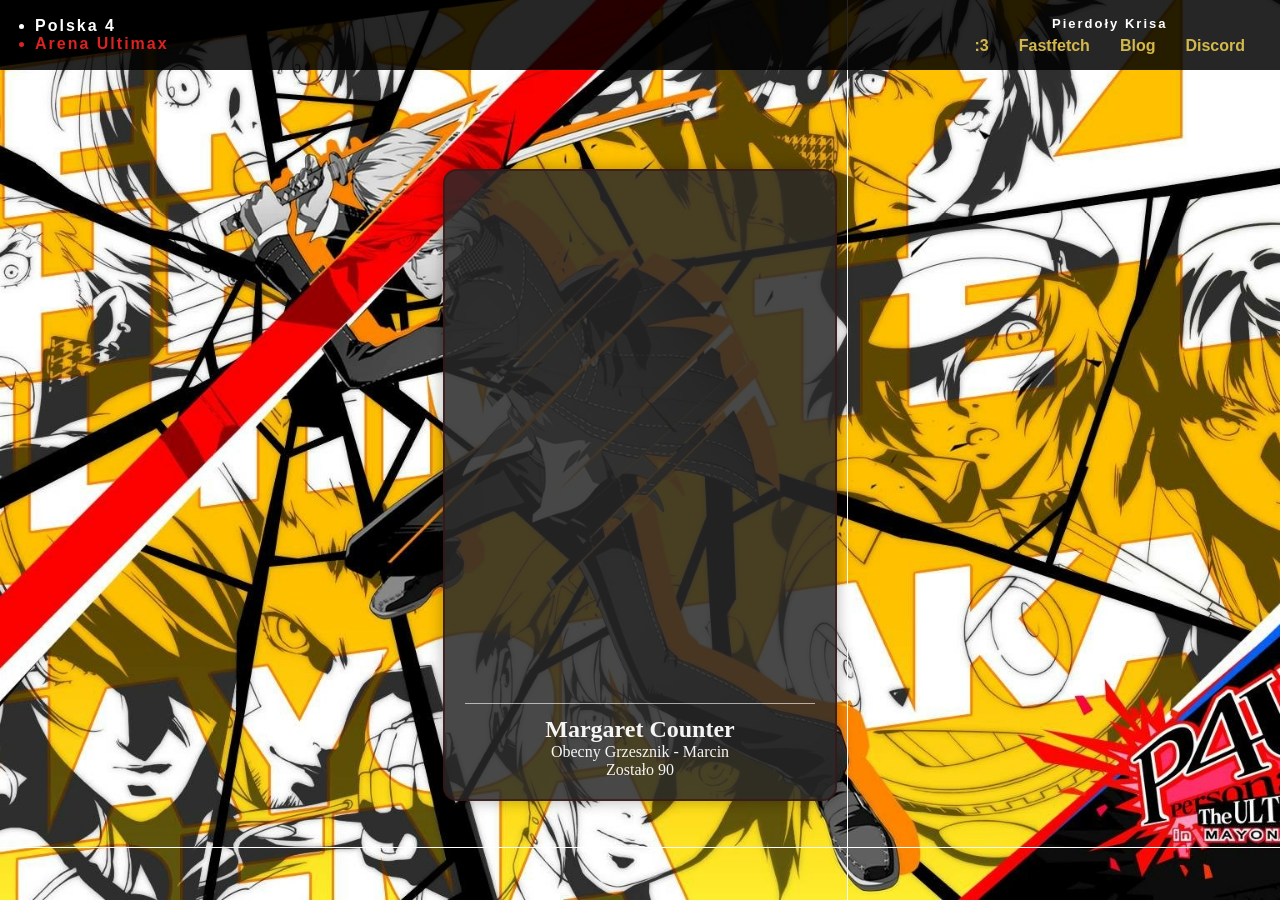
<file: index.html>
<!DOCTYPE html>
<html lang="en">
<head>
    <meta charset="UTF-8">
    <meta name="viewport" content="width=device-width, initial-scale=1.0">
    <title>Polska4AU</title>
    <link rel="stylesheet" href="style.css">
</head>
<body>
    <div class="bg-image"></div>

    <nav class="navbar">
        <ul>
            <li class="logo">Polska 4</li>
            <li class="logo2">Arena Ultimax</li>
        </ul>

        <div class="nav-group">
            <div class="nav-title">Pierdoły Krisa</div>

            <div class="nav-links">
                <a href="https://www.youtube.com/watch?v=xvFZjo5PgG0">:3</a>
                <a href="fastfetch.html">Fastfetch</a>
                <a href="blog.html">Blog</a>
                <a href="index.html">Discord</a>
            </div>
        </div>
    </nav>  

    <main class="center-wrapper">
        <div class="discord-box">
            <iframe src="https://discordapp.com/widget?id=1405910565523689473&theme=dark" width="350" height="500" allowtransparency="true" frameborder="0"></iframe>
            <hr>
            <h2>Margaret Counter</h2>
            <p>Obecny Grzesznik - Marcin</p>
            <p>Zostało 90</p>
        </div>
    </main>
</body>
</html>
</file>
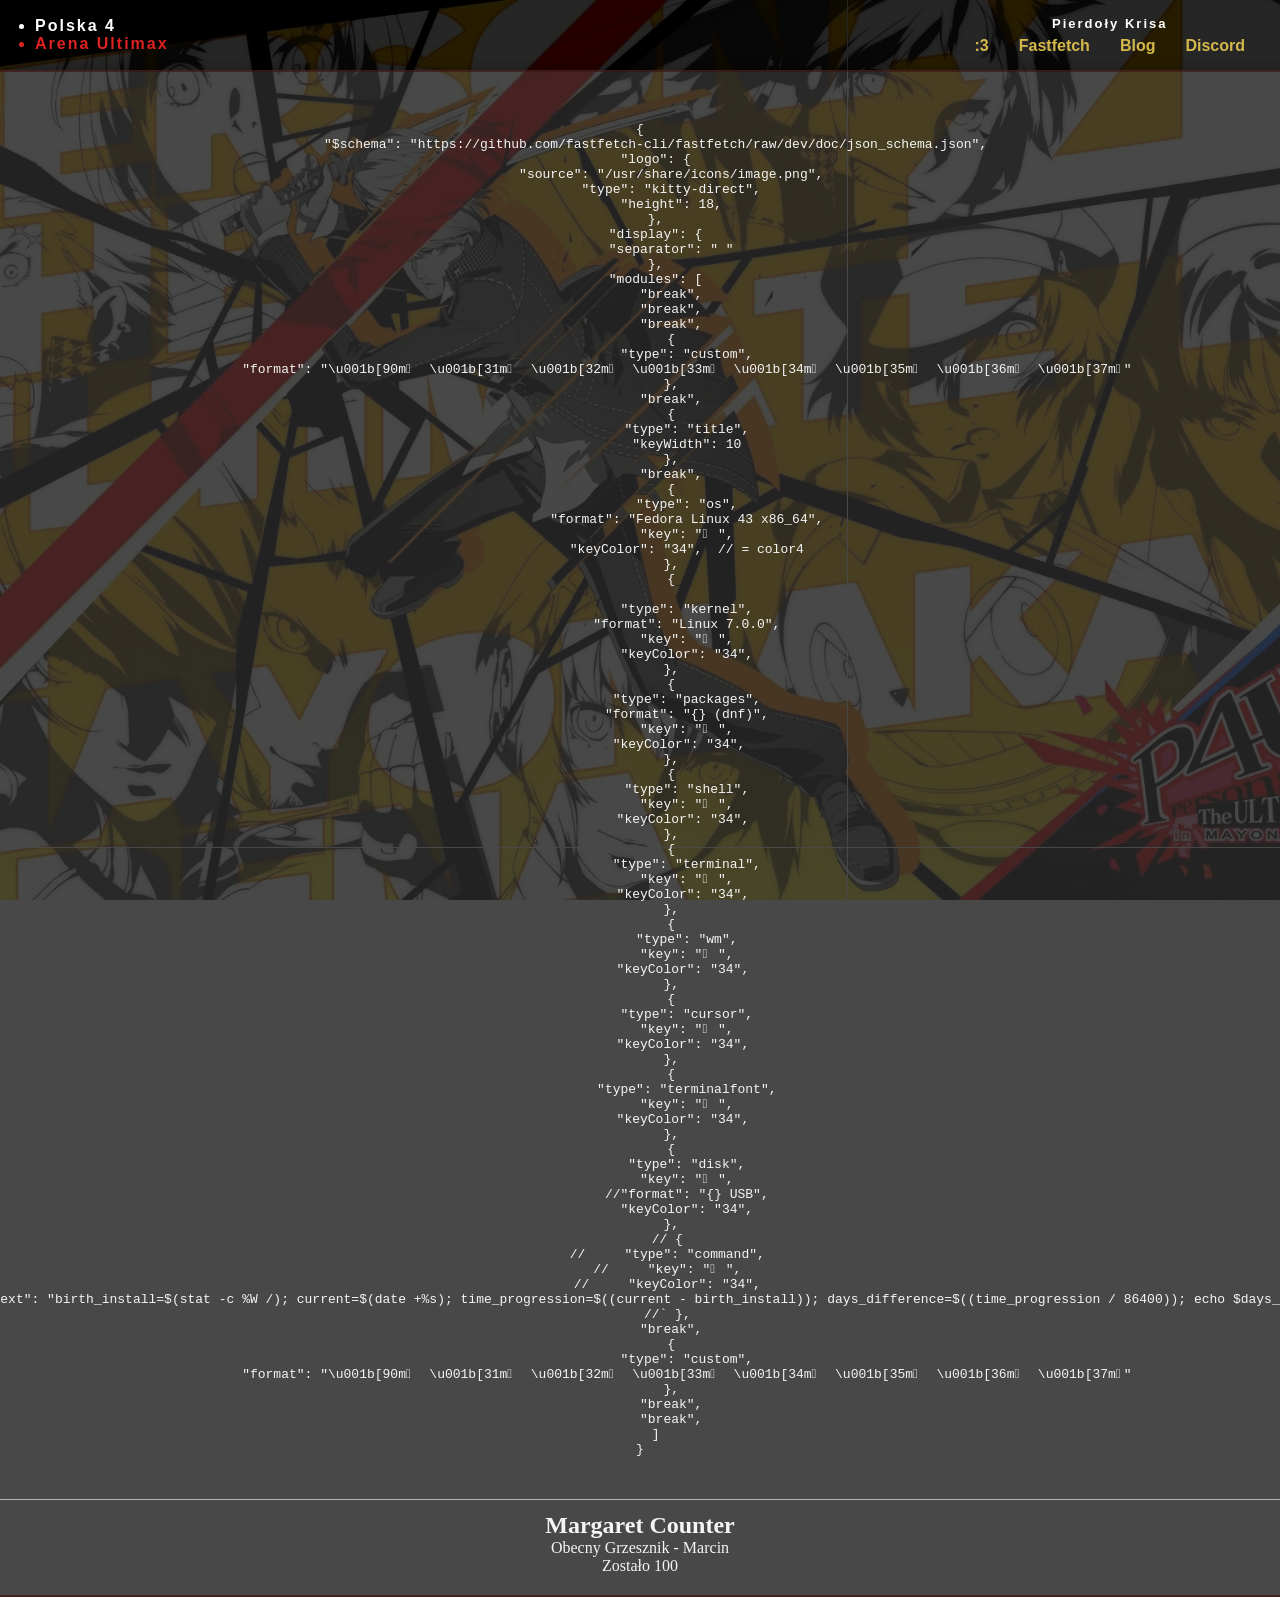
<file: fastfetch.html>
<!DOCTYPE html>
<html lang="en">
<head>
    <meta charset="UTF-8">
    <meta name="viewport" content="width=device-width, initial-scale=1.0">
    <title>Polska4AU</title>
    <link rel="stylesheet" href="style.css">
</head>
<body>
    <div class="bg-image"></div>

    <nav class="navbar">
        <ul>
            <li class="logo">Polska 4</li>
            <li class="logo2">Arena Ultimax</li>
        </ul>

        <div class="nav-group">
            <div class="nav-title">Pierdoły Krisa</div>

            <div class="nav-links">
                <a href="https://www.youtube.com/watch?v=xvFZjo5PgG0">:3</a>
                <a href="fastfetch.html">Fastfetch</a>
                <a href="blog.html">Blog</a>
                <a href="index.html">Discord</a>
            </div>
        </div>
    </nav>  

    <main class="center-wrapper">
        <div class="discord-box">
            <pre><code>
                
{
    "$schema": "https://github.com/fastfetch-cli/fastfetch/raw/dev/doc/json_schema.json",
    "logo": {
    	"source": "/usr/share/icons/image.png",
    	"type": "kitty-direct",
    	"height": 18,
    },
    "display": {
        "separator": " "
    },
    "modules": [
	"break",
        "break",
        "break",
	{
            "type": "custom",
            "format": "\u001b[90m  \u001b[31m  \u001b[32m  \u001b[33m  \u001b[34m  \u001b[35m  \u001b[36m  \u001b[37m"
        },
	"break",
	{
            "type": "title",
            "keyWidth": 10
        },
        "break",
        {
            "type": "os",
            "format": "Fedora Linux 43 x86_64",
	    "key": " ",
            "keyColor": "34",  // = color4
        },
        {
            
	    "type": "kernel",
	    "format": "Linux 7.0.0",
            "key": " ",
            "keyColor": "34",
        },
        {
            "type": "packages",
            "format": "{} (dnf)",
            "key": " ",
            "keyColor": "34",  
        },
        {
            "type": "shell",
            "key": " ",
            "keyColor": "34", 
        },
        {
            "type": "terminal",
            "key": " ",
            "keyColor": "34", 
        },
        {
            "type": "wm",
            "key": " ",
            "keyColor": "34", 
        },
        {
            "type": "cursor",
            "key": " ",
            "keyColor": "34", 
        },
        {
            "type": "terminalfont",
            "key": " ",
            "keyColor": "34", 
        },
	{
	    "type": "disk",
	    "key": " ",
	    //"format": "{} USB",
	    "keyColor": "34",
	},
       // {
       //     "type": "command",
       //     "key": " ",
       //     "keyColor": "34",
       //     "text": "birth_install=$(stat -c %W /); current=$(date +%s); time_progression=$((current - birth_install)); days_difference=$((time_progression / 86400)); echo $days_difference days"
       //` },
        "break",
        {
            "type": "custom",
            "format": "\u001b[90m  \u001b[31m  \u001b[32m  \u001b[33m  \u001b[34m  \u001b[35m  \u001b[36m  \u001b[37m"
        },
        "break",
        "break",
    ]
}

            </code></pre>
            <hr>
            <h2>Margaret Counter</h2>
            <p>Obecny Grzesznik - Marcin</p>
            <p>Zostało 100</p>
        </div>
    </main>
</body>
</html>
</file>
<file: style.css>
* {
    margin: 0;
    padding: 0;
    box-sizing: border-box;
}

html, body {
    width: 100%;
    min-height: 100vh;
    font-family: Arial, sans-serif;
}

/* background image */
.bg-image {
    position: fixed;
    inset: 0;
    background: url("images/polska4au.jpg") center center / cover no-repeat;
    z-index: -1;
}

/* top bar */
.navbar {
    width: 100%;
    height: 70px;
    background: rgba(0, 0, 0, 0.85);
    display: flex;
    justify-content: space-between;
    align-items: center;
    padding: 0 35px;
}

.logo {
    color: rgb(255, 255, 255);
    font-weight: bold;
    letter-spacing: 2px;
}

.logo2 {
    color: #d22;
    font-weight: bold;
    letter-spacing: 2px;
}


.nav-links a {
    text-decoration: none;
    color: #d4b84a;
    font-weight: bold;
}

/* centered box */
.center-wrapper {
    min-height: calc(100vh - 70px);
    display: flex;
    justify-content: center;
    align-items: center;
}

/* auto-size to widget */
.discord-box {
    display: inline-block;
    padding: 20px;
    background: rgba(40, 40, 40, 0.85);
    border: 2px solid rgba(60, 20, 20, 0.7);
    border-radius: 14px;
    box-shadow: 0 0 15px rgba(0, 0, 0, 0.3);
    text-align: center;
    color: whitesmoke;
    font-family: fantasy;
}

/* cleaner widget corners */
.discord-box iframe {
    display: block;
    border-radius: 8px;
}

hr {
    border: none;
    height: 1px;
    background: rgba(255, 255, 255, 0.6);
    margin: 12px 0;
}

.nav-group {
    display: inline-flex;
    flex-direction: column;
    align-items: stretch;
}

.nav-title {
    width: 100%;
    text-align: center;
    color: white;
    font-size: 13px;
    font-weight: bold;
    letter-spacing: 2px;
    margin-bottom: 6px;
}

.nav-links {
    display: flex;
    justify-content: center;
    gap: 30px;
}
</file>
